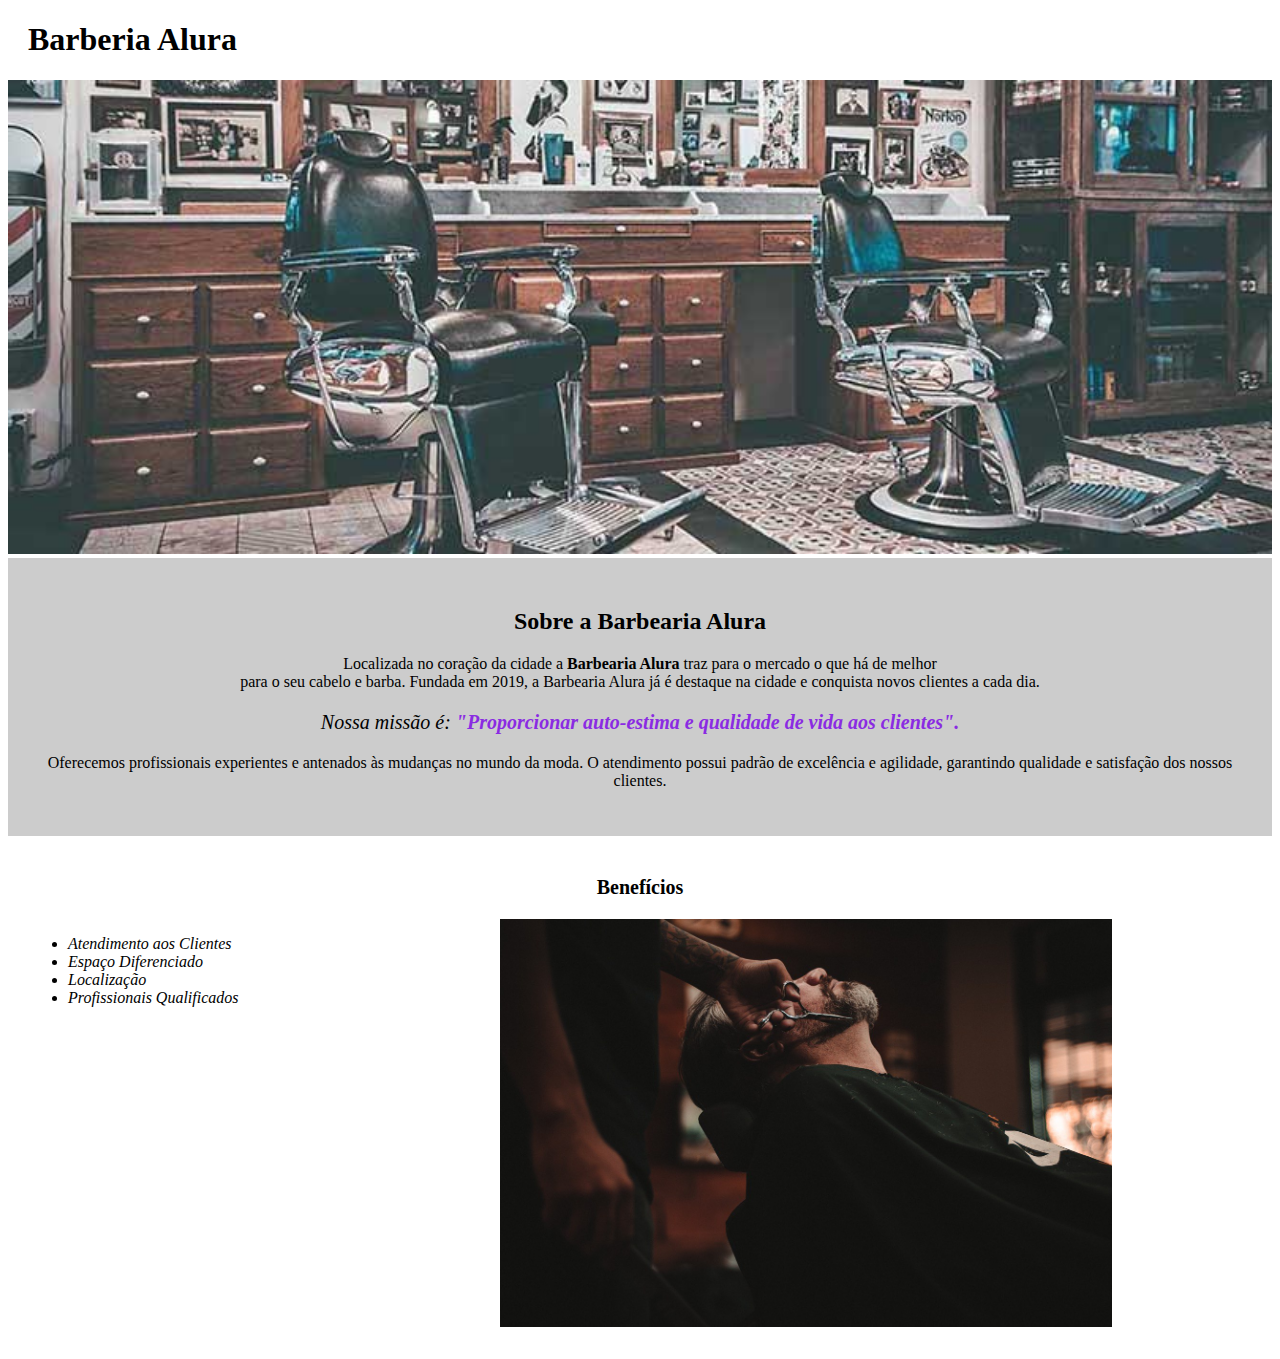
<file: index.html>
<!DOCTYPE html>
<html lang="en">
    <head>
        <meta charset="UTF-8">
        <meta name="viewport" content="width=device-width, initial-scale=1.0">
        <title>Barbearia Alura</title>
        <link rel = "stylesheet" href="style.css">
    </head>
    <body>
        <header>
            <h1 class = "titulo-centralizado; titulo-principal">Barberia Alura</h1>
        </header>

        <img id = banner src ="banner.jpg">
        
        <div class="principal">
            <h2 class = "titulo-centralizado">Sobre a Barbearia Alura</h2>

            <p>Localizada no coração da cidade a <strong>Barbearia Alura</strong> traz para o mercado o que há de melhor <br>
                para o seu cabelo e barba. Fundada em 2019, a Barbearia Alura já é destaque na cidade e conquista novos clientes 
                a cada dia.</p>
            
            <p id="missao"><em>Nossa missão é: <strong>"Proporcionar auto-estima e qualidade de vida aos clientes".</strong></em></p>
            
            <p>Oferecemos profissionais experientes e antenados às mudanças no mundo da moda. 
            O atendimento possui padrão de excelência e agilidade, garantindo qualidade e 
            satisfação dos nossos clientes.</p>
        </div>

        <div class = "beneficios">
            <h3 class = "titulo-centralizado">Benefícios</h3>

            <ul>
                <li class="itens">Atendimento aos Clientes</li>
                <li class="itens">Espaço Diferenciado</li>
                <li class="itens">Localização</li>
                <li class="itens">Profissionais Qualificados</li>
            </ul>
            
            <img src = "beneficios.jpg" id = "imagembeneficios">
        </div> 
    </body>
</html>
</file>
<file: style.css>
body{
    
}

#banner{
    width: 100%;
}

.principal{

    background: #cccccc;
    padding: 30px;
}

.titulo-principal{
    padding-left: 20px;
}

.titulo-centralizado{
    text-align: center;
    font-style: strong;
}

p{
    text-align: center;
}

#missao {
    font-size:20px;

}

em strong{
    color: blueviolet;
}

h3{
    font-size: 20px;
    font-style: strong;
    
}

ul{
    display: inline-block;
    vertical-align: top;
    width: 20%;
    margin-right: 15%;
}

.itens{
    font-style: italic;
}

.beneficios{
    background: #FFFFFF;
    padding: 20px;
}

#imagembeneficios{

    width: 50%;
}
</file>
